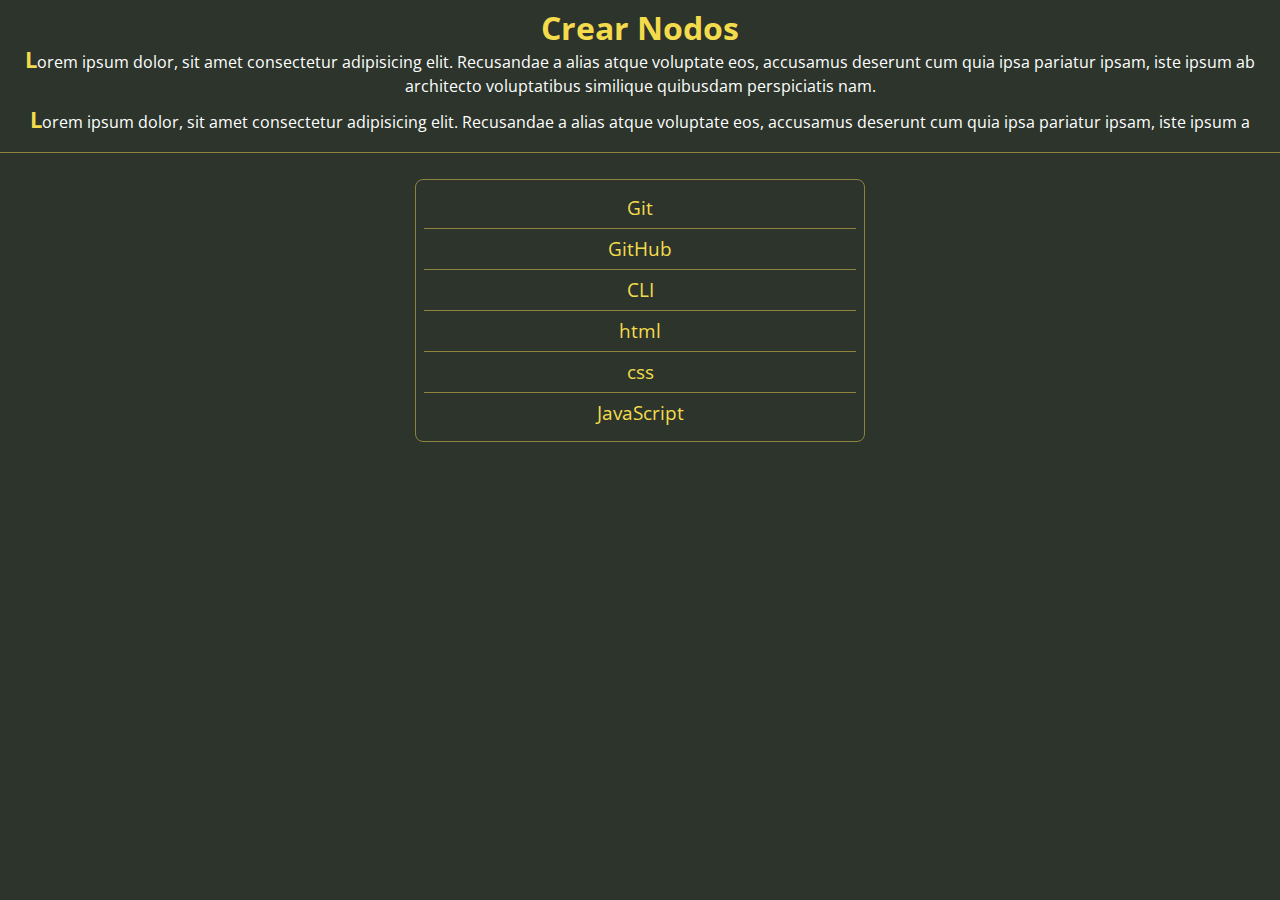
<file: nodos/index.html>
<!DOCTYPE html>
<html lang="en">

<head>
  <meta charset="UTF-8">
  <meta name="viewport" content="width=device-width, initial-scale=1.0">
  <link rel="stylesheet" href="css/style.css">
  <title>Document</title>
</head>

<body>
  <header>
    <div class="container">
      <h1>Crear Nodos</h1>
    </div>
  </header>
  <section>
    <div class="container">
      <div class="card">
        <ul class="list">
          <li class="item">Git</li>
          <li class="item">GitHub</li>
          <li class="item">CLI</li>

        </ul>
      </div>
    </div>
  </section>
  <script src="app.js" type="module"></script>
</body>

</html>
</file>
<file: nodos/css/style.css>
@import url("https://fonts.googleapis.com/css2?family=Open+Sans:ital,wght@0,300..800;1,300..800&display=swap");

* {
  margin: 0;
  padding: 0;
  box-sizing: border-box;
}

:root {
  --starship: #f3db4c;
  --hevymetal: #2c342c;
  --doublePearlLusta: #fcf4cc;
  --sycamore: #8c843c;
  --white: #fff;
  --padding: 8px;
  --margin: 10px;
  --border-radius: 8px;
  --trasition: 1s;
  --max-width: 1400px;
}
::selection {
  background: var(--starship);
  color: var(--hevymetal);
}
body {
  font-family: "Open Sans", sans-serif;
  background-color: var(--hevymetal);
  color: var(--starship);
  line-height: 24px;
}

header {
  text-align: center;
  border-bottom: 1px solid var(--sycamore);
  margin-bottom: var(--margin);
}

section {
  padding: var(--padding);
}

a {
  color: var(--doublePearlLusta);
  text-decoration: none;
}
h1,
h2 {
  padding: var(--padding);
}
p {
  font-size: 1rem;
  margin: 0 0 var(--margin);
  color: var(--white);
}
p::first-letter {
  font-size: 1.4rem;
  color: var(--starship);
  font-weight: 700;
}
ul {
  list-style: none;
}
ul.list > li.item {
  cursor: pointer;
}
li.item:hover a {
  color: var(--hevymetal);
}
.container {
  max-width: var(--max-width);
  margin: 0 auto;
  padding: var(--padding);
}
.margin-bottom{
  margin-bottom: var(--margin);
}
.search {
  display: flex;
  justify-content: end;
}
.search__form {
  border: solid 1px var(--starship);
  border-radius: var(--border-radius);
  padding: var(--padding);
  display: inline-grid;
  justify-content: end;
  grid-template-columns: auto auto;
  grid-template-rows: auto;
  gap: 4px;
}
.input {
  width: 100%;
  padding: var(--padding);
  outline: none;
  border-radius: var(--border-radius);
  border: solid 2px var(--doublePearlLusta);
}
.cards {
  display: flex;
  flex-wrap: wrap;
  gap: 4px;
}
.card {
  width: 450px;
  border: 1px solid var(--sycamore);
  border-radius: var(--border-radius);
  margin: 0 auto;
}

.card__header {
  padding: var(--padding);
}
.card__title {
  word-break: break-all;
}
.card__body {
  padding: var(--padding);
}
.card__img {
  width: 100%;
}
.card__paragraph {
  padding: var(--padding);
}
.button {
  background-color: var(--starship);
  color: var(--hevymetal);
  padding: var(--padding);
  border-radius: var(--border-radius);
  font-size: 1rem;
  font-weight: 600px;
  border: 1px solid var(--starship);
  display: inline-flex;
  align-items: center;
  transition: var(--trasition);
}
.button--outline {
  background-color: var(--hevymetal);
  color: var(--starship);
}
.button:hover {
  background-color: var(--hevymetal);
  color: var(--starship);
}
.button--outline:hover {
  background-color: var(--starship);
  color: var(--hevymetal);
}
.button__text {
}
.button__icon {
  font-size: 1.4rem;
}
.list {
  text-align: center;
  padding: var(--padding);
}
.item {
  border-bottom: 1px solid var(--sycamore);
  padding: var(--padding);
  transition: var(--trasition);
  font-size: 1.2rem;
}
.item:hover {
  background-color: var(--sycamore);
  color: var(--hevymetal);
}
ul.list > li.item a:visited {
  color: var(--starship);
}
.item:last-child {
  border-bottom: none;
}
.bg-white{
  background-color: var(--white);
  color: var(--hevymetal);
}
.color-black{
  color: var(--hevymetal);
}
</file>
